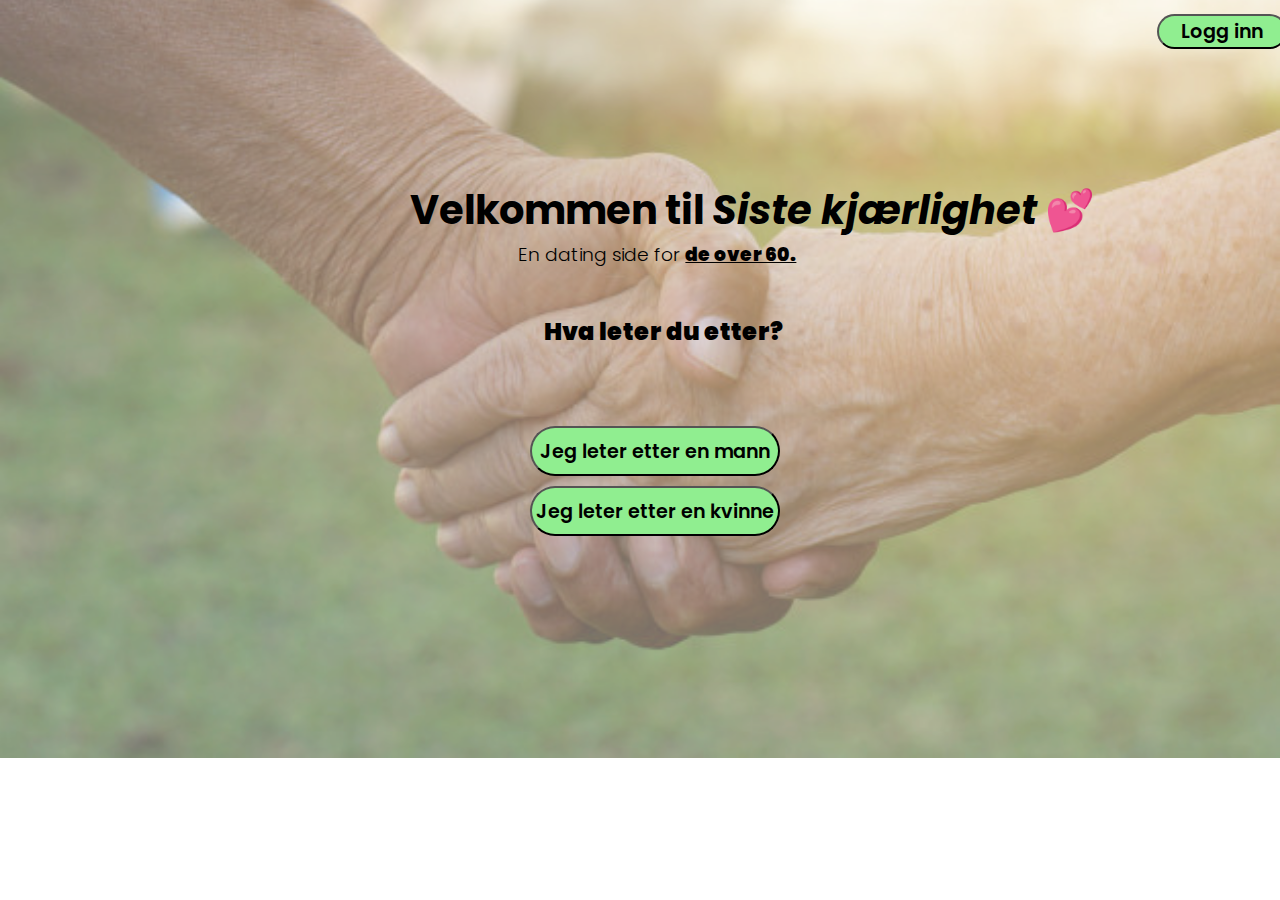
<file: index.html>
<!DOCTYPE html>
<html lang="en">
<head>
    <meta charset="UTF-8">
    <meta http-equiv="X-UA-Compatible" content="IE=edge">
    <meta name="viewport" content="width=device-width, initial-scale=1.0">
    <link rel="stylesheet" href="./style/login.css">
    <link rel="stylesheet" href="./style/grid.css">
    <title>Siste kjærlighet</title>
    <link rel="stylesheet" href="style/mainpage.css">
    <link rel="stylesheet" href="style/grid.css">
    <link rel="stylesheet" href="style/yourprofile.css">
    <link rel="stylesheet" href="style/potentialmatches.css">
    <link rel="stylesheet" href="style/allmessages.css">
    <link rel="stylesheet" href="style/messages.css">
    <link rel="stylesheet" href="style/nonepotentialmatches.css">
</head>
<body>
    <div id="app"></div>
    <script src="model.js"></script>
    <script src="./view/registerview.js"></script>
    <script src="./view/loginview.js"></script>
    <script src="./view/mainpageView.js"></script>
    <script src="./view/yourprofileview.js"></script>
    <script src="./view/potentialmatches.js"></script>
    <script src="./view/nonepotentialmatchesview.js"></script>
    <script src="./view/allmessagesView.js"></script>
    <script src="./view/messageview.js"></script>
    <script src="./controller/erikcontroller.js"></script>
    <script src="./controller/krillecontroller.js"></script>
    <script src="norge.js"></script>
    
    <script id="viewFunction">
        registerView();
    </script>
</body>
</html>
</file>
<file: style/login.css>
/* @import url('https://fonts.googleapis.com/css2?family=Poppins:wght@200&display=swap');

* {
    font-family: 'Poppins', sans-serif;
} */

.mainContent {
    /* background-image: url('/images/hands.jpg');
    background-size: 100% auto;
    background-repeat: no-repeat;
    background-position-x: 0vw;
    background-position-y: -20vh; */
}

#loginImage {
    position: absolute;
    top: -250px;
    width: 100%;
    height: auto;
    opacity: 0.6;
}


.loginButton {
    position: relative;
    left: 90vw;
    top: 1vh;
    width: 130px;
    height: 35px;
    border-radius: 30px;
    margin: 5px;
    background-color: lightgreen;
    color: black;
    font-size: 1.2em;
    font-weight: 600;
}

.loginButton:hover {
    background-color: rgb(101, 214, 101);
}


.headline {
    position: relative;
    left: 2vw;
    font-size: 2.5em;
}

.headline2 {
    position: relative;
    left: 10.5vw;
    font-size: 1.5;
    font-weight: 300;
}

#emp {
    font-weight: 900;
    text-decoration: underline;
}

.navigate {
    position: relative;
    left: 10vw;
    top: 5vh;
    font-weight: 900;
}

.registerButtons {
    position: relative;
    left: 1vw;
    top: 3vh;
    width: 250px;
    height: 50px;
    border-radius: 30px;
    margin: 5px;
    background-color: lightgreen;
    color: black;
    font-size: 1.2em;
    font-weight: 600;
}

.registerButtons:hover {
    background-color: rgb(101, 214, 101);
}

.navigateQuestion {
    position: relative;
    left: -1vw;
    width: 330px;
    height: 80px;
    font-size: 1.5em;
    text-align: center;
}

.inputLabel {
    position: relative;
    left: 6vw;
    top: 3vh;
    text-align: center;
}

.inputForLogin {
    position: relative;
    margin-top: 15px;
    margin-bottom: 10px;
    left: -0vw;
    top: 2.5vh;
    border-radius: 30px;
    width: 15vw;
    height: 4vh;
    font-size: 1.1em;
    text-align: center;
}

.inputForQuestions {
    position: relative;
    margin-top: 15px;
    margin-bottom: 10px;
    left: 1vw;
    top: 2.5vh;
    border-radius: 30px;
    width: 12vw;
    height: 4vh;
    font-size: 1.1em;
    text-align: center;
};
</file>
<file: style/grid.css>
@import url('https://fonts.googleapis.com/css2?family=Poppins:wght@200&display=swap');

* {
    margin: 0;
    padding: 0;
    font-family: 'Poppins', sans-serif;
    
}

.mainContent {
    height: 100vh;
    width: 100vw;
    display: grid;
    grid-template-columns: 30vw 70vw;
    grid-template-rows: 20vh 60vh 20vh;
    grid-template-areas: 
    "header header"
    "profile content"
    "footer footer";
}

.header {
    grid-area: header;
}

.profile {
    grid-area: profile;
}

.content {
    grid-area: content;
}

.footer {
    grid-area: footer;
}
</file>
<file: style/mainpage.css>
#mainpageYourProfileButton {
    width: 200px;
    height: 175px;
    float: left;
    position: relative;
    top: 225px;
    left: 100px;
}
#mainpageFindMatchButton {
    width: 200px;
    height: 175px;
    float: left;
    position: relative;
    top: 225px;
    left: 200px;
}
#mainpageMessagesButton {
    width: 200px;
    height: 175px;
    float: left;
    position: relative;
    top: 225px;
    left: 300px;
}
</file>
<file: style/yourprofile.css>
#yourProfileImageDiv {
    height: 300px;
    width: 350px;
}
#backToMainpageButton {
    width: 200px;
    height: 175px;
}
.userProfileInfo {
    font-size: x-large;
    margin: 2px 0 0 5px;
}
#userProfileDescription {
    margin-top: 75px;
}
#yourProfileHeader {
    float: left;
    margin: 75px 0 0 50px;
}
</file>
<file: style/potentialmatches.css>
#potentialMatchesNextButton {
    position: absolute;
    top: 21vh;
    right: 2vw;
    width: 200px;
    height: 175px;
}
#potentialMatchesHeader {
    position: absolute;
    width: 80vw;
    top: 10px;
    left: 250px;
}
#potentialMatchHart {
    width: 200px;
    height: 175px;
    background: rgb(195, 65, 65);
    font-size: xx-large;
    margin-left: 30vw;
}
#potentialMatchMessagesButton {
    width: 200px;
    height: 175px;
    font-size: x-large;
    position: absolute;
    right: 30vw;
}
</file>
<file: style/allmessages.css>
#allMessagesDiv {
    width: 100%;
    height: 125%;
    overflow: scroll;
}
.oneMessageDiv {
    height: 225px;
    border: 2px solid gray;
    margin-bottom: 5px;
}
.allMessagesImageDiv {
    width: 150px;
    height: 225px;
}
.allMessagesName {
    position: relative;
    left: 160px;
    bottom: 225px;
    font-size: xx-large;
    width: 200px;
}
.allMessagesLastMessage {
    position: relative;
    left: 160px;
    bottom: 210px;
    width: 60vw;
}
</file>
<file: style/messages.css>
#messageProfileImageDiv {
    width: 300px;
    height: 450px;
}
#sendMessageButton {
    position: absolute;
    left: 350px;
    width: 200px;
    height: 175px;
}
#messageTextarea {
    position: relative;
    left: 600px;
    width: 60vw;
    height: 175px;
    font-size: x-large;
}
</file>
<file: style/nonepotentialmatches.css>
#nonePotentialMatchesHeader {
    position: relative;
    text-align: center;
    top: 15vh;
}
#nonePotentialHomeButton {
    position: absolute;
    top: 50%;
    left: 50%;
    transform: translate(-50%, -50%);
    width: 200px;
    height: 175px;
}
</file>
